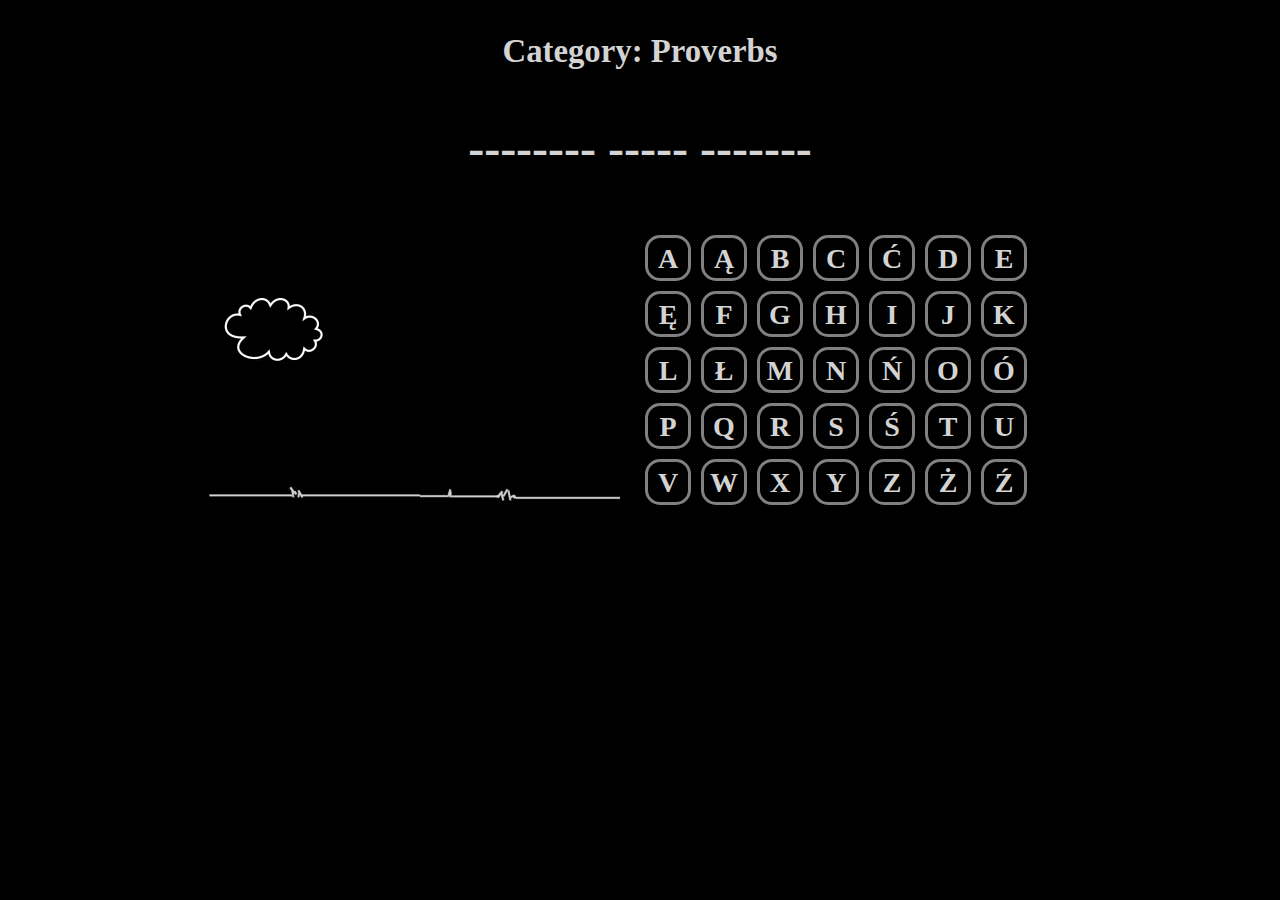
<file: index.html>
<!DOCTYPE html>
<html>
	<head>
		<meta charset="utf-8">
		<meta http-equiv="X-UA-Compatible" content="IE=edge">
		<title>Game Javascript</title>
		<meta name="viewport" content="width=device-width, initial-scale=1">
		<link rel="stylesheet" href="style.css">
	</head>
	<body>

		<div id="container">
			<h3>Category: Proverbs</h3>
			<div id="board"></div>
			<div id="game">
				<img src="img/s0.jpg" alt="" />
			</div>
			<div id="alphabet"></div>
			<div style="clear:both;"></div>
		</div>
		
		<script src="javascript.js" async defer></script>
	</body>
</html>
</file>
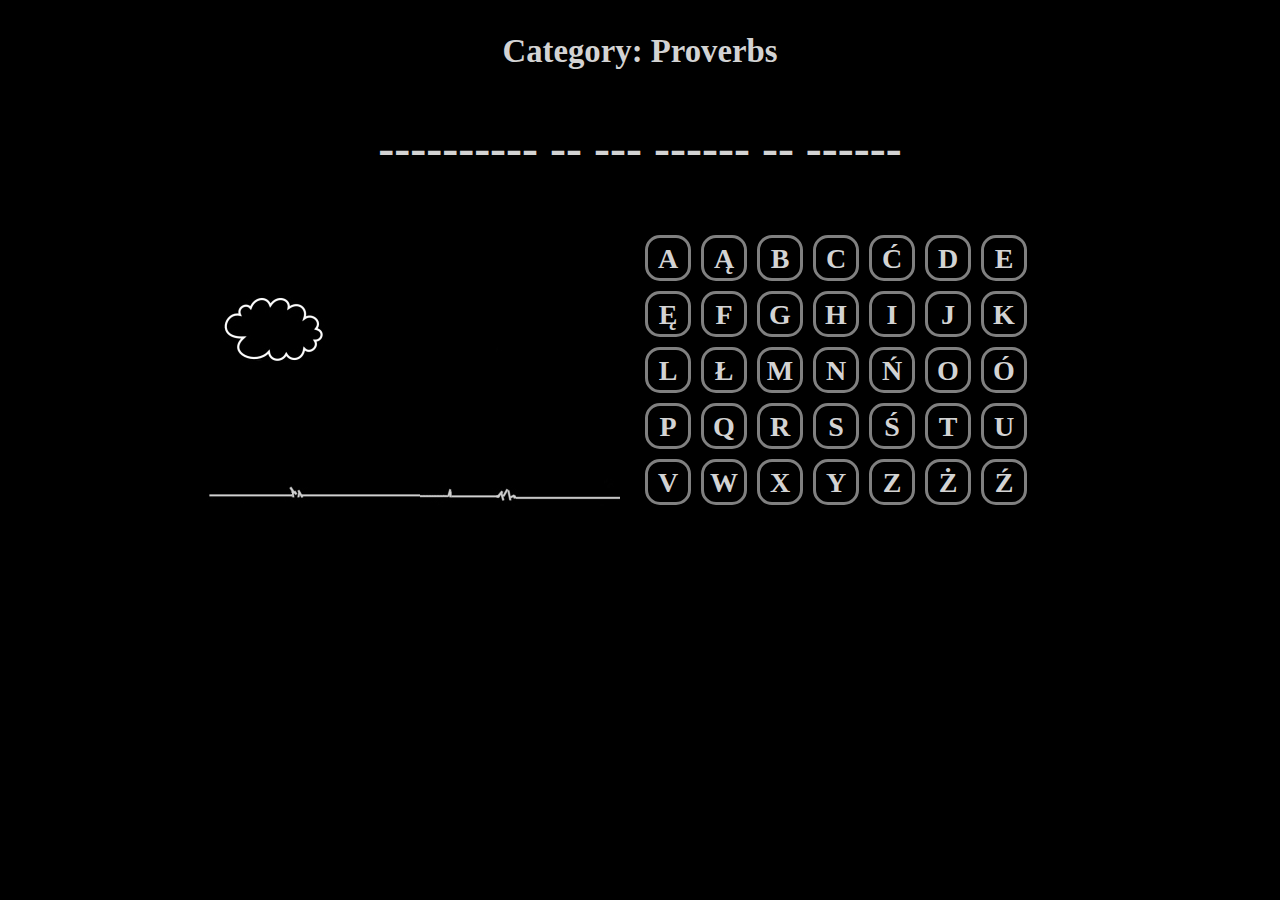
<file: index.html.html>
<!DOCTYPE html>
<html>
	<head>
		<meta charset="utf-8">
		<meta http-equiv="X-UA-Compatible" content="IE=edge">
		<title>Game Javascript</title>
		<meta name="viewport" content="width=device-width, initial-scale=1">
		<link rel="stylesheet" href="style.css">
	</head>
	<body>

		<div id="container">
			<h3>Category: Proverbs</h3>
			<div id="board"></div>
			<div id="game">
				<img src="img/s0.jpg" alt="" />
			</div>
			<div id="alphabet"></div>
			<div style="clear:both;"></div>
		</div>
		
		<script src="javascript.js" async defer></script>
	</body>
</html>
</file>
<file: style.css>
body
{
	background-color: #000000;
	color: lightgray;
	font-size: 28px;
	font-family: 'Inconsolata';
	font-weight: 700;
}

h3
{
	text-align: center;
}

#container
{
	width:900px;
	margin-left:auto;
	margin-right:auto;
}

#board
{
	width: 900px;
	margin-top: 50px;
	margin-bottom: 50px;
	text-align: center;
	font-size: 48px;
	min-height: 60px;
}

#game
{
	float: left; 
	width: 450px;
	text-align: center;
	min-height: 280px;
}

#alphabet
{
	float: left; 
	width: 450px;
	text-align: center;
	min-height: 280px;
}

.letter
{
	width: 30px;
	height: 30px;
	text-align:center;
	padding: 5px;
	margin: 5px;
	border: 3px solid gray;
	float: left;
	cursor: pointer;
	border-radius: 15px;
}

.letter:hover
{
	background-color: #222222;
	color: white;
	border: 3px solid white;
}

.reset
{
	color:green;
	cursor: pointer;
	font-size: 48px;
}

.reset:hover
{
	color:white;
}
</file>
